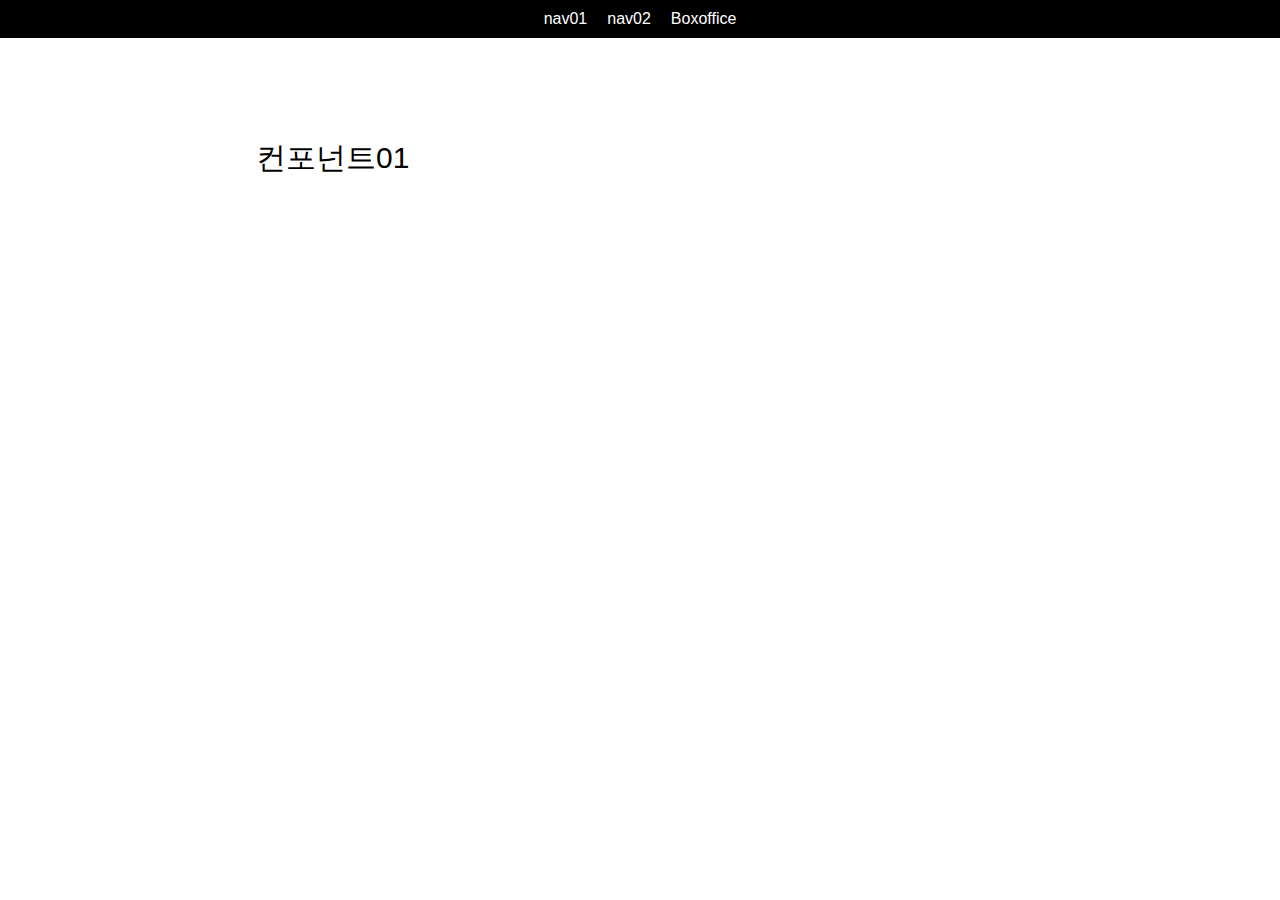
<file: 201103/index.html>
<!doctype html><html lang="en"><head><meta charset="utf-8"/><link rel="icon" href="./favicon.ico"/><meta name="viewport" content="width=device-width,initial-scale=1"/><meta name="theme-color" content="#000000"/><meta name="description" content="Web site created using create-react-app"/><link rel="apple-touch-icon" href="./logo192.png"/><link rel="manifest" href="./manifest.json"/><title>React App</title><link href="./static/css/main.e005a296.chunk.css" rel="stylesheet"></head><body><noscript>You need to enable JavaScript to run this app.</noscript><div id="root"></div><script>!function(e){function r(r){for(var n,i,a=r[0],c=r[1],l=r[2],s=0,p=[];s<a.length;s++)i=a[s],Object.prototype.hasOwnProperty.call(o,i)&&o[i]&&p.push(o[i][0]),o[i]=0;for(n in c)Object.prototype.hasOwnProperty.call(c,n)&&(e[n]=c[n]);for(f&&f(r);p.length;)p.shift()();return u.push.apply(u,l||[]),t()}function t(){for(var e,r=0;r<u.length;r++){for(var t=u[r],n=!0,a=1;a<t.length;a++){var c=t[a];0!==o[c]&&(n=!1)}n&&(u.splice(r--,1),e=i(i.s=t[0]))}return e}var n={},o={1:0},u=[];function i(r){if(n[r])return n[r].exports;var t=n[r]={i:r,l:!1,exports:{}};return e[r].call(t.exports,t,t.exports,i),t.l=!0,t.exports}i.e=function(e){var r=[],t=o[e];if(0!==t)if(t)r.push(t[2]);else{var n=new Promise((function(r,n){t=o[e]=[r,n]}));r.push(t[2]=n);var u,a=document.createElement("script");a.charset="utf-8",a.timeout=120,i.nc&&a.setAttribute("nonce",i.nc),a.src=function(e){return i.p+"static/js/"+({}[e]||e)+"."+{3:"922fd86d"}[e]+".chunk.js"}(e);var c=new Error;u=function(r){a.onerror=a.onload=null,clearTimeout(l);var t=o[e];if(0!==t){if(t){var n=r&&("load"===r.type?"missing":r.type),u=r&&r.target&&r.target.src;c.message="Loading chunk "+e+" failed.\n("+n+": "+u+")",c.name="ChunkLoadError",c.type=n,c.request=u,t[1](c)}o[e]=void 0}};var l=setTimeout((function(){u({type:"timeout",target:a})}),12e4);a.onerror=a.onload=u,document.head.appendChild(a)}return Promise.all(r)},i.m=e,i.c=n,i.d=function(e,r,t){i.o(e,r)||Object.defineProperty(e,r,{enumerable:!0,get:t})},i.r=function(e){"undefined"!=typeof Symbol&&Symbol.toStringTag&&Object.defineProperty(e,Symbol.toStringTag,{value:"Module"}),Object.defineProperty(e,"__esModule",{value:!0})},i.t=function(e,r){if(1&r&&(e=i(e)),8&r)return e;if(4&r&&"object"==typeof e&&e&&e.__esModule)return e;var t=Object.create(null);if(i.r(t),Object.defineProperty(t,"default",{enumerable:!0,value:e}),2&r&&"string"!=typeof e)for(var n in e)i.d(t,n,function(r){return e[r]}.bind(null,n));return t},i.n=function(e){var r=e&&e.__esModule?function(){return e.default}:function(){return e};return i.d(r,"a",r),r},i.o=function(e,r){return Object.prototype.hasOwnProperty.call(e,r)},i.p="./",i.oe=function(e){throw console.error(e),e};var a=this.webpackJsonpex03=this.webpackJsonpex03||[],c=a.push.bind(a);a.push=r,a=a.slice();for(var l=0;l<a.length;l++)r(a[l]);var f=c;t()}([])</script><script src="./static/js/2.54c73ec8.chunk.js"></script><script src="./static/js/main.25d232e1.chunk.js"></script></body></html>
</file>
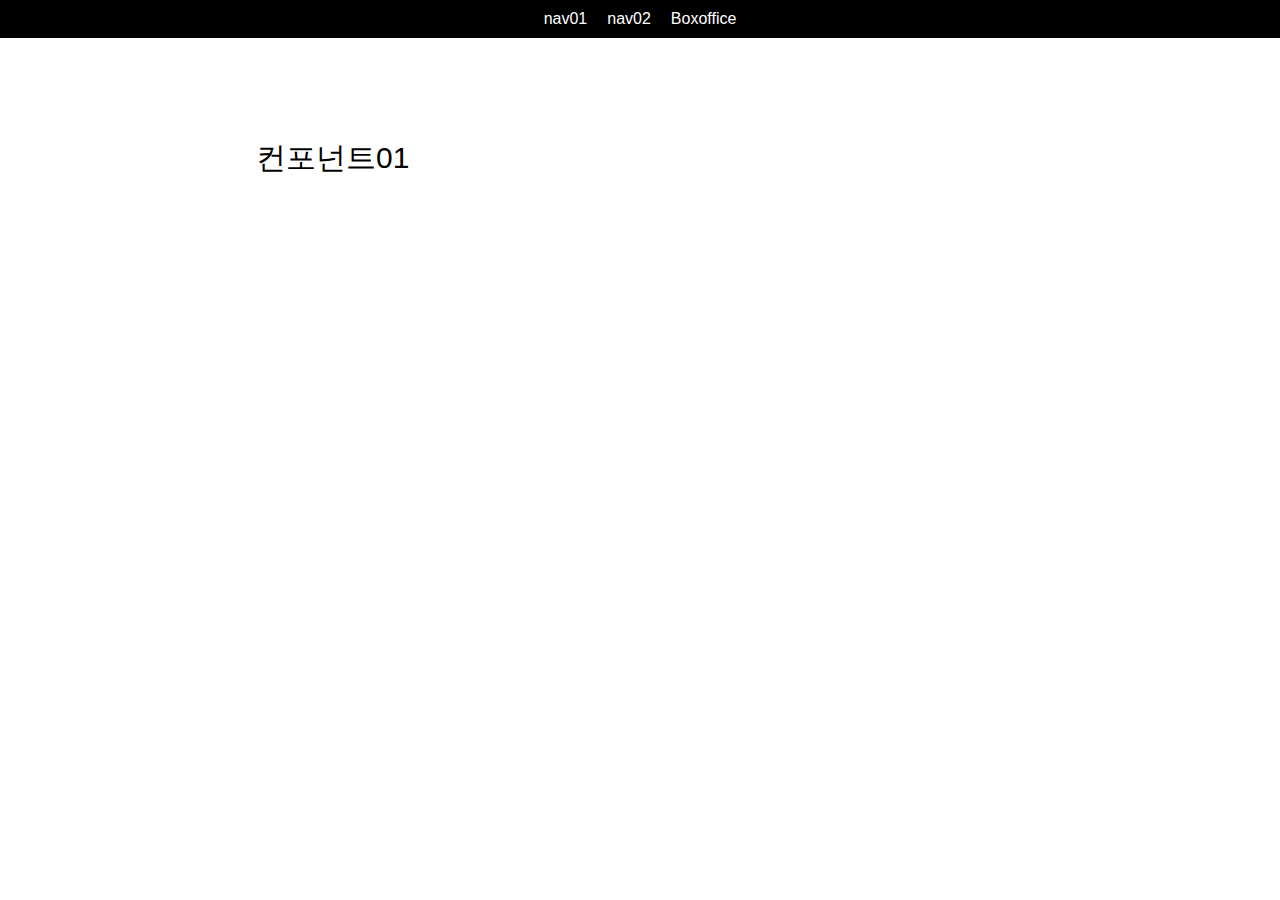
<file: 201103/static/index.html>
<!doctype html><html lang="en"><head><meta charset="utf-8"/><link rel="icon" href="./favicon.ico"/><meta name="viewport" content="width=device-width,initial-scale=1"/><meta name="theme-color" content="#000000"/><meta name="description" content="Web site created using create-react-app"/><link rel="apple-touch-icon" href="./logo192.png"/><link rel="manifest" href="./manifest.json"/><title>React App</title><link href="./static/css/main.e005a296.chunk.css" rel="stylesheet"></head><body><noscript>You need to enable JavaScript to run this app.</noscript><div id="root"></div><script>!function(e){function r(r){for(var n,i,a=r[0],c=r[1],l=r[2],s=0,p=[];s<a.length;s++)i=a[s],Object.prototype.hasOwnProperty.call(o,i)&&o[i]&&p.push(o[i][0]),o[i]=0;for(n in c)Object.prototype.hasOwnProperty.call(c,n)&&(e[n]=c[n]);for(f&&f(r);p.length;)p.shift()();return u.push.apply(u,l||[]),t()}function t(){for(var e,r=0;r<u.length;r++){for(var t=u[r],n=!0,a=1;a<t.length;a++){var c=t[a];0!==o[c]&&(n=!1)}n&&(u.splice(r--,1),e=i(i.s=t[0]))}return e}var n={},o={1:0},u=[];function i(r){if(n[r])return n[r].exports;var t=n[r]={i:r,l:!1,exports:{}};return e[r].call(t.exports,t,t.exports,i),t.l=!0,t.exports}i.e=function(e){var r=[],t=o[e];if(0!==t)if(t)r.push(t[2]);else{var n=new Promise((function(r,n){t=o[e]=[r,n]}));r.push(t[2]=n);var u,a=document.createElement("script");a.charset="utf-8",a.timeout=120,i.nc&&a.setAttribute("nonce",i.nc),a.src=function(e){return i.p+"static/js/"+({}[e]||e)+"."+{3:"922fd86d"}[e]+".chunk.js"}(e);var c=new Error;u=function(r){a.onerror=a.onload=null,clearTimeout(l);var t=o[e];if(0!==t){if(t){var n=r&&("load"===r.type?"missing":r.type),u=r&&r.target&&r.target.src;c.message="Loading chunk "+e+" failed.\n("+n+": "+u+")",c.name="ChunkLoadError",c.type=n,c.request=u,t[1](c)}o[e]=void 0}};var l=setTimeout((function(){u({type:"timeout",target:a})}),12e4);a.onerror=a.onload=u,document.head.appendChild(a)}return Promise.all(r)},i.m=e,i.c=n,i.d=function(e,r,t){i.o(e,r)||Object.defineProperty(e,r,{enumerable:!0,get:t})},i.r=function(e){"undefined"!=typeof Symbol&&Symbol.toStringTag&&Object.defineProperty(e,Symbol.toStringTag,{value:"Module"}),Object.defineProperty(e,"__esModule",{value:!0})},i.t=function(e,r){if(1&r&&(e=i(e)),8&r)return e;if(4&r&&"object"==typeof e&&e&&e.__esModule)return e;var t=Object.create(null);if(i.r(t),Object.defineProperty(t,"default",{enumerable:!0,value:e}),2&r&&"string"!=typeof e)for(var n in e)i.d(t,n,function(r){return e[r]}.bind(null,n));return t},i.n=function(e){var r=e&&e.__esModule?function(){return e.default}:function(){return e};return i.d(r,"a",r),r},i.o=function(e,r){return Object.prototype.hasOwnProperty.call(e,r)},i.p="./",i.oe=function(e){throw console.error(e),e};var a=this.webpackJsonpex03=this.webpackJsonpex03||[],c=a.push.bind(a);a.push=r,a=a.slice();for(var l=0;l<a.length;l++)r(a[l]);var f=c;t()}([])</script><script src="./static/js/2.54c73ec8.chunk.js"></script><script src="./static/js/main.14b681d6.chunk.js"></script></body></html>
</file>
<file: 201103/static/css/main.e005a296.chunk.css>
body{margin:0;font-family:-apple-system,BlinkMacSystemFont,"Segoe UI","Roboto","Oxygen","Ubuntu","Cantarell","Fira Sans","Droid Sans","Helvetica Neue",sans-serif;-webkit-font-smoothing:antialiased;-moz-osx-font-smoothing:grayscale}code{font-family:source-code-pro,Menlo,Monaco,Consolas,"Courier New",monospace}header{background:#000;padding:10px;text-align:center}header a{color:#fff;margin:10px}main div{width:60%;margin:100px auto;font-size:30px}.box{width:100%}.box p{font-size:12px}.box h3,.box table{font-size:20px}.box table{width:100%;border-collapse:collapse;border:1px solid #eee}.box table th{background:#eee}.box table td{border:1px solid #eee;padding:10px}.box table td:first-of-type{text-align:center}
/*# sourceMappingURL=main.e005a296.chunk.css.map */
</file>
<file: 201103/static/static/css/main.e005a296.chunk.css>
body{margin:0;font-family:-apple-system,BlinkMacSystemFont,"Segoe UI","Roboto","Oxygen","Ubuntu","Cantarell","Fira Sans","Droid Sans","Helvetica Neue",sans-serif;-webkit-font-smoothing:antialiased;-moz-osx-font-smoothing:grayscale}code{font-family:source-code-pro,Menlo,Monaco,Consolas,"Courier New",monospace}header{background:#000;padding:10px;text-align:center}header a{color:#fff;margin:10px}main div{width:60%;margin:100px auto;font-size:30px}.box{width:100%}.box p{font-size:12px}.box h3,.box table{font-size:20px}.box table{width:100%;border-collapse:collapse;border:1px solid #eee}.box table th{background:#eee}.box table td{border:1px solid #eee;padding:10px}.box table td:first-of-type{text-align:center}
/*# sourceMappingURL=main.e005a296.chunk.css.map */
</file>
